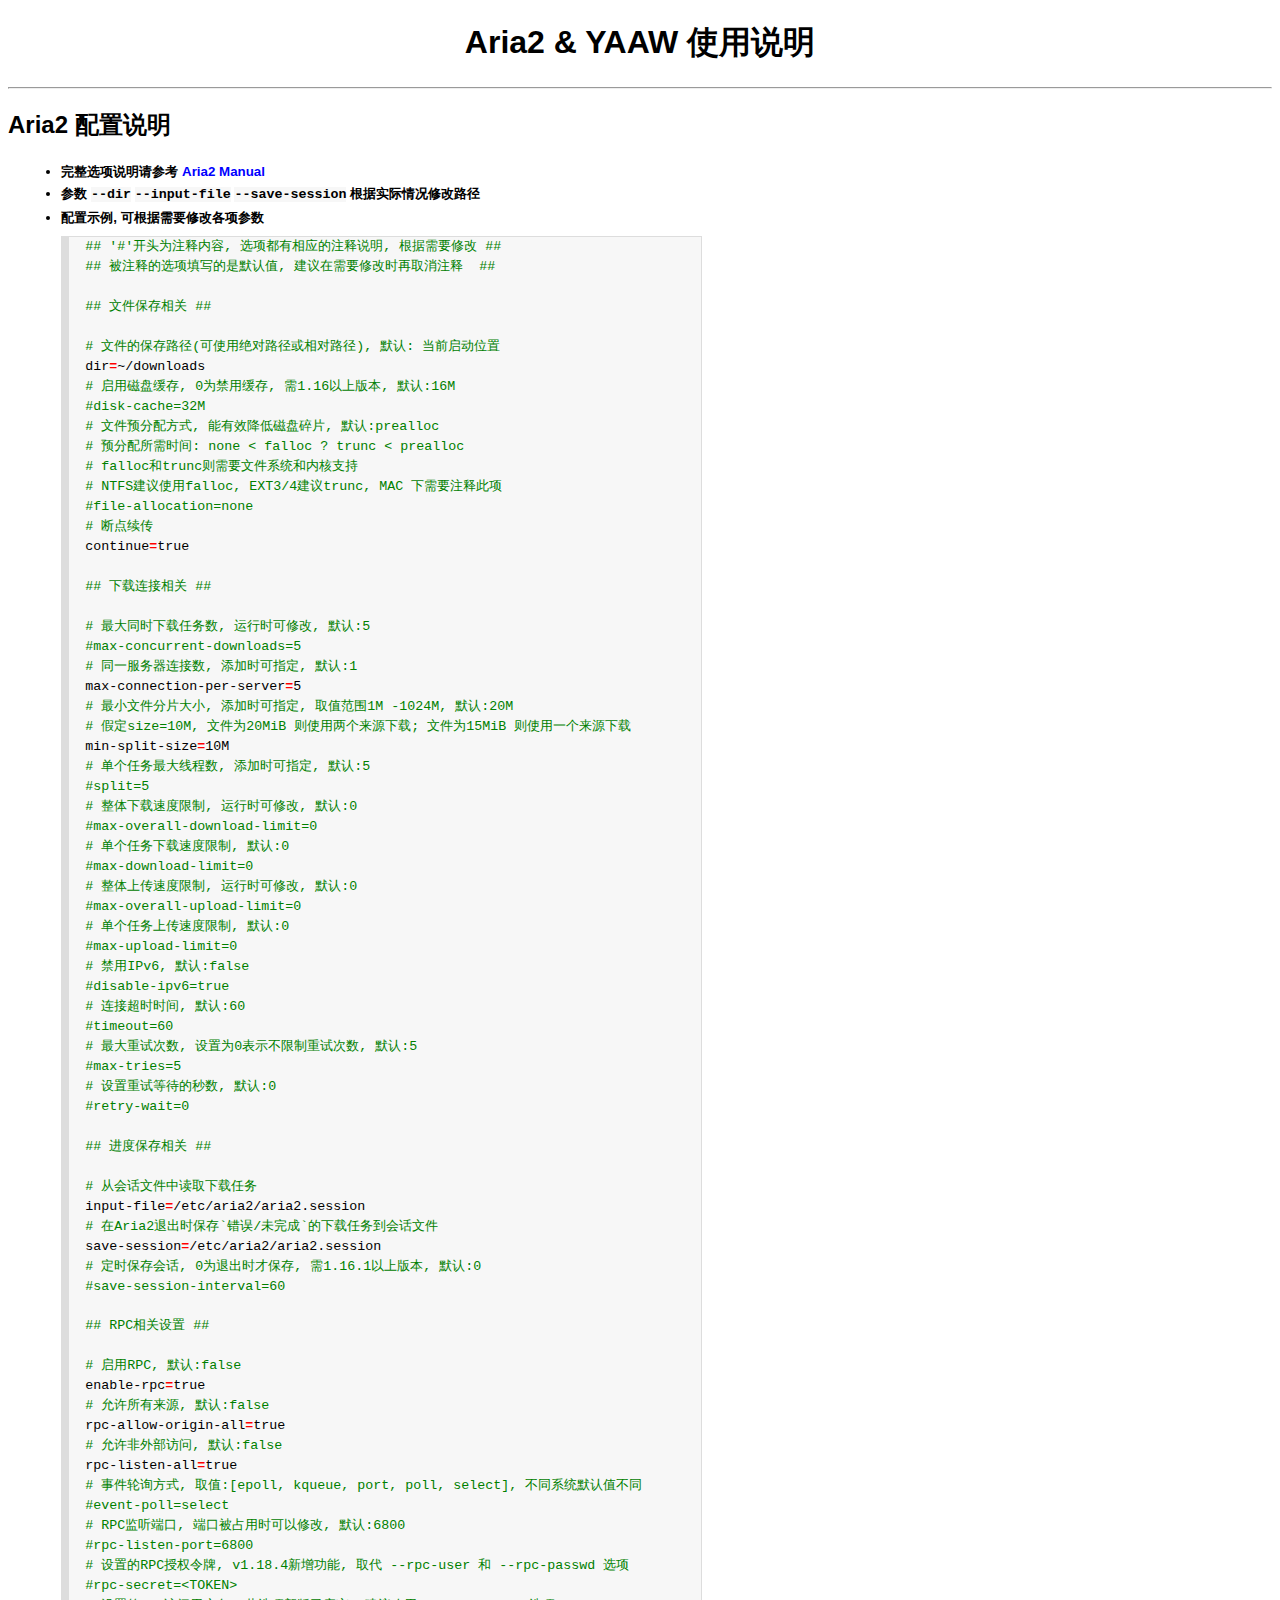
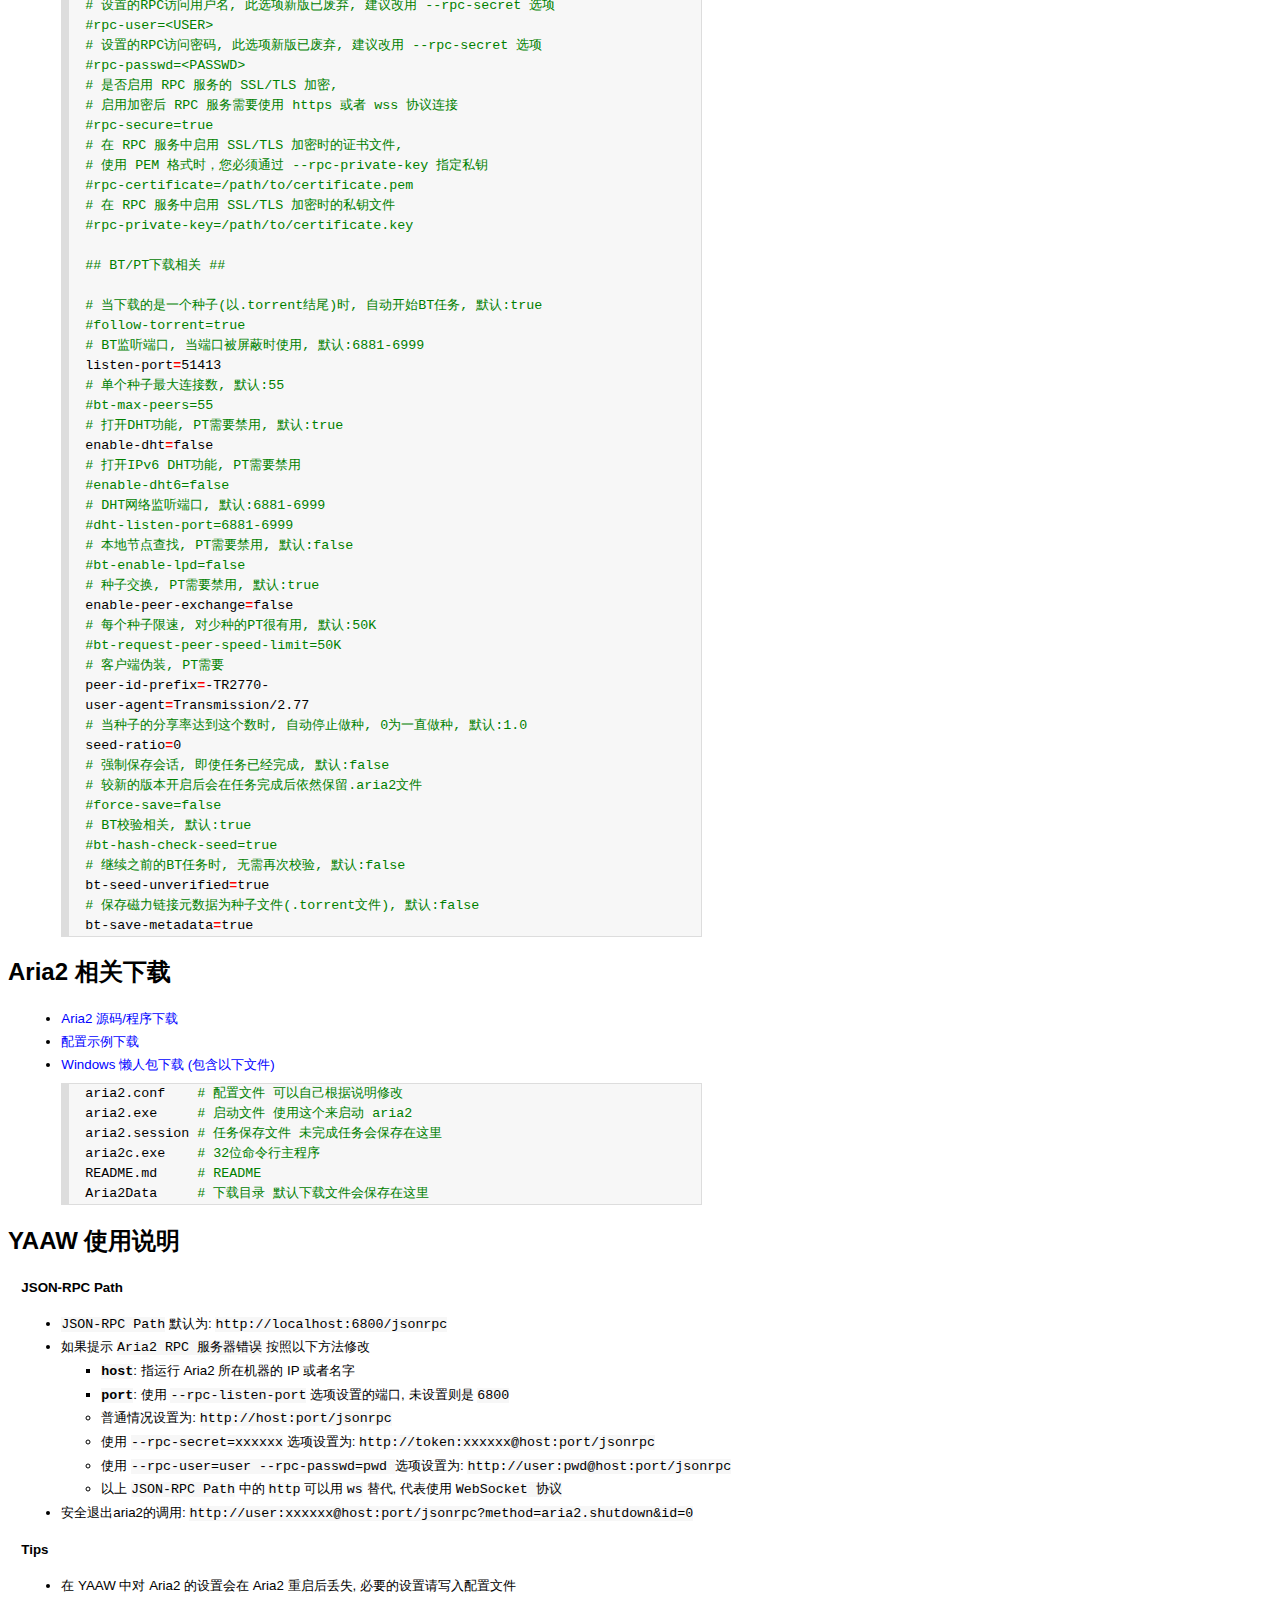
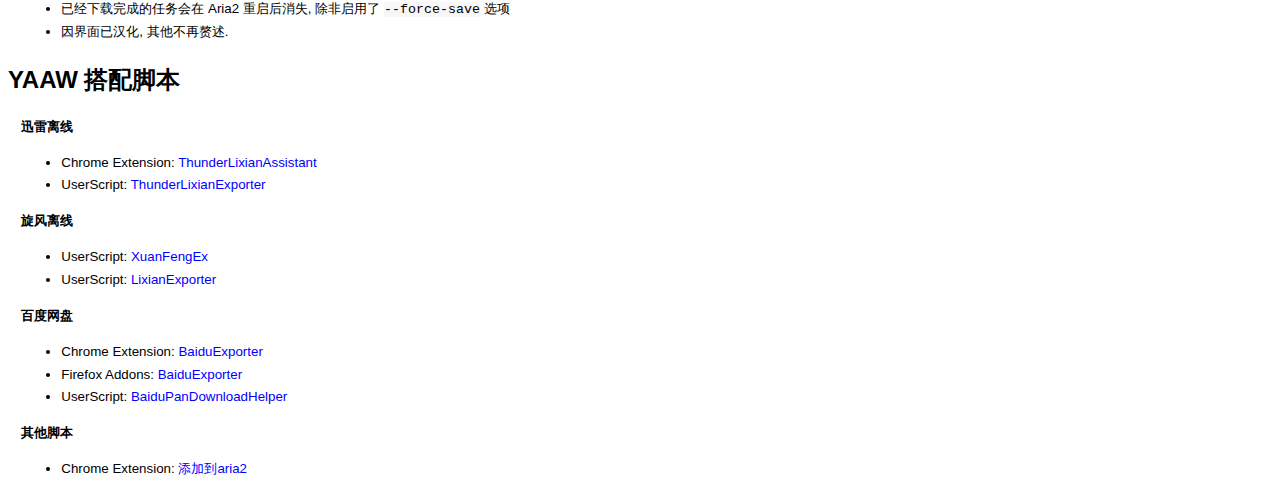
<file: usage.html>
<!DOCTYPE html>
<html lang="zh-Hans">
<head>
	<meta charset="utf-8" />
	<title>Aria2 & YAAW 使用说明</title>
	<meta name="viewport" content="initial-scale=1, maximum-scale=1, minimum-scale=1, user-scalable=no, width=device-width">
	<meta name="author" content="aa65535" />
	<link href="favicon.ico" rel="shortcut icon" type="image/ico" />
	<meta name="keywords" content="aria2,yaaw,aria2使用说明,aria2配置说明,aria2脚本" />
	<meta name="description" content="Aria2 & YAAW 使用说明" />
	<style type="text/css">
		body {
			font: 12pt 'Hiragino Sans GB','Wenquanyi Micro Hei','Microsoft YaHei',sans-serif;
			font-size: 12pt;
			color: #000000;
			margin-bottom: 2em;
		}
		h1 { text-align: center; }
		a { text-decoration: none; color: #0000ff; }
		b { font-weight: 700; }
		.code, code {
			font-family: Monaco,Consolas,monospace;
			font-size: 10pt;
			background: #F7F7F7;
		}
		.code {
			width: 45em;
			margin: 0.5em 0;
			padding: 0 1.2em;
			border: 1px solid #DDD;
			border-left: 8px solid #DDD;
			line-height: 1.5;
			display: block;
		}
		.content {
			line-height: 1.7;
			font-size: 10pt;
			margin-left: 1em;
		}
		.sc1 { color: #008000; }
		.sc3 { font-weight: bold; color: #FF0000; }
		@media (prefers-color-scheme: dark) {
			body { background-color: #000000; color: #ffffff; }
			a { text-decoration: underline; color: #ffff00; }
			.code, code { background: #080808; }
			.code { border: 1px solid #222; border-left: 8px solid #222; }
			.sc1 { color: #ff7fff; }
			.sc3 { color: #00ffff; }
		}
		@media (max-width: 480px) {
			ul { margin-left: 0px; padding-left: 0px; }
			.code { padding-left: 5px; }
		}			
	</style>
</head>
<body>
	<h1>Aria2 & YAAW 使用说明</h1>
	<hr>
	<h2>Aria2 配置说明</h2>
	<div class="content">
		<ul>
			<li><b>完整选项说明请参考 <a href="https://aria2.github.io/manual/en/html/aria2c.html" target="_blank">Aria2 Manual</a></b></li>
			<li><b>参数 <code>--dir</code> <code>--input-file</code> <code>--save-session</code> 根据实际情况修改路径</b></li>
			<li><b>配置示例, 可根据需要修改各项参数</b>
			<pre class="code"><span class="sc1">## '#'开头为注释内容, 选项都有相应的注释说明, 根据需要修改 ##
## 被注释的选项填写的是默认值, 建议在需要修改时再取消注释  ##
</span><span class="sc0">
</span><span class="sc1">## 文件保存相关 ##
</span><span class="sc0">
</span><span class="sc1"># 文件的保存路径(可使用绝对路径或相对路径), 默认: 当前启动位置
</span><span class="sc5">dir</span><span class="sc3">=</span><span class="sc0">~/downloads
</span><span class="sc1"># 启用磁盘缓存, 0为禁用缓存, 需1.16以上版本, 默认:16M
#disk-cache=32M
# 文件预分配方式, 能有效降低磁盘碎片, 默认:prealloc
# 预分配所需时间: none &lt; falloc ? trunc &lt; prealloc
# falloc和trunc则需要文件系统和内核支持
# NTFS建议使用falloc, EXT3/4建议trunc, MAC 下需要注释此项
#file-allocation=none
# 断点续传
</span><span class="sc5">continue</span><span class="sc3">=</span><span class="sc0">true

</span><span class="sc1">## 下载连接相关 ##
</span><span class="sc0">
</span><span class="sc1"># 最大同时下载任务数, 运行时可修改, 默认:5
#max-concurrent-downloads=5
# 同一服务器连接数, 添加时可指定, 默认:1
</span><span class="sc5">max-connection-per-server</span><span class="sc3">=</span><span class="sc0">5
</span><span class="sc1"># 最小文件分片大小, 添加时可指定, 取值范围1M -1024M, 默认:20M
# 假定size=10M, 文件为20MiB 则使用两个来源下载; 文件为15MiB 则使用一个来源下载
</span><span class="sc5">min-split-size</span><span class="sc3">=</span><span class="sc0">10M
</span><span class="sc1"># 单个任务最大线程数, 添加时可指定, 默认:5
#split=5
# 整体下载速度限制, 运行时可修改, 默认:0
#max-overall-download-limit=0
# 单个任务下载速度限制, 默认:0
#max-download-limit=0
# 整体上传速度限制, 运行时可修改, 默认:0
#max-overall-upload-limit=0
# 单个任务上传速度限制, 默认:0
#max-upload-limit=0
# 禁用IPv6, 默认:false
#disable-ipv6=true
# 连接超时时间, 默认:60
#timeout=60
# 最大重试次数, 设置为0表示不限制重试次数, 默认:5
#max-tries=5
# 设置重试等待的秒数, 默认:0
#retry-wait=0
</span><span class="sc0">
</span><span class="sc1">## 进度保存相关 ##
</span><span class="sc0">
</span><span class="sc1"># 从会话文件中读取下载任务
</span><span class="sc5">input-file</span><span class="sc3">=</span><span class="sc0">/etc/aria2/aria2.session
</span><span class="sc1"># 在Aria2退出时保存`错误/未完成`的下载任务到会话文件
</span><span class="sc5">save-session</span><span class="sc3">=</span><span class="sc0">/etc/aria2/aria2.session
</span><span class="sc1"># 定时保存会话, 0为退出时才保存, 需1.16.1以上版本, 默认:0
#save-session-interval=60
</span><span class="sc0">
</span><span class="sc1">## RPC相关设置 ##
</span><span class="sc0">
</span><span class="sc1"># 启用RPC, 默认:false
</span><span class="sc5">enable-rpc</span><span class="sc3">=</span><span class="sc0">true
</span><span class="sc1"># 允许所有来源, 默认:false
</span><span class="sc5">rpc-allow-origin-all</span><span class="sc3">=</span><span class="sc0">true
</span><span class="sc1"># 允许非外部访问, 默认:false
</span><span class="sc5">rpc-listen-all</span><span class="sc3">=</span><span class="sc0">true
</span><span class="sc1"># 事件轮询方式, 取值:[epoll, kqueue, port, poll, select], 不同系统默认值不同
#event-poll=select
# RPC监听端口, 端口被占用时可以修改, 默认:6800
#rpc-listen-port=6800
# 设置的RPC授权令牌, v1.18.4新增功能, 取代 --rpc-user 和 --rpc-passwd 选项
#rpc-secret=&lt;TOKEN&gt;
# 设置的RPC访问用户名, 此选项新版已废弃, 建议改用 --rpc-secret 选项
#rpc-user=&lt;USER&gt;
# 设置的RPC访问密码, 此选项新版已废弃, 建议改用 --rpc-secret 选项
#rpc-passwd=&lt;PASSWD&gt;
# 是否启用 RPC 服务的 SSL/TLS 加密,
# 启用加密后 RPC 服务需要使用 https 或者 wss 协议连接
#rpc-secure=true
# 在 RPC 服务中启用 SSL/TLS 加密时的证书文件,
# 使用 PEM 格式时，您必须通过 --rpc-private-key 指定私钥
#rpc-certificate=/path/to/certificate.pem
# 在 RPC 服务中启用 SSL/TLS 加密时的私钥文件
#rpc-private-key=/path/to/certificate.key
</span><span class="sc0">
</span><span class="sc1">## BT/PT下载相关 ##
</span><span class="sc0">
</span><span class="sc1"># 当下载的是一个种子(以.torrent结尾)时, 自动开始BT任务, 默认:true
#follow-torrent=true
# BT监听端口, 当端口被屏蔽时使用, 默认:6881-6999
</span><span class="sc5">listen-port</span><span class="sc3">=</span><span class="sc0">51413
</span><span class="sc1"># 单个种子最大连接数, 默认:55
#bt-max-peers=55
# 打开DHT功能, PT需要禁用, 默认:true
</span><span class="sc5">enable-dht</span><span class="sc3">=</span><span class="sc0">false
</span><span class="sc1"># 打开IPv6 DHT功能, PT需要禁用
#enable-dht6=false
# DHT网络监听端口, 默认:6881-6999
#dht-listen-port=6881-6999
# 本地节点查找, PT需要禁用, 默认:false
#bt-enable-lpd=false
# 种子交换, PT需要禁用, 默认:true
</span><span class="sc5">enable-peer-exchange</span><span class="sc3">=</span><span class="sc0">false
</span><span class="sc1"># 每个种子限速, 对少种的PT很有用, 默认:50K
#bt-request-peer-speed-limit=50K
# 客户端伪装, PT需要
</span><span class="sc5">peer-id-prefix</span><span class="sc3">=</span><span class="sc0">-TR2770-
</span><span class="sc5">user-agent</span><span class="sc3">=</span><span class="sc0">Transmission/2.77
</span><span class="sc1"># 当种子的分享率达到这个数时, 自动停止做种, 0为一直做种, 默认:1.0
</span><span class="sc5">seed-ratio</span><span class="sc3">=</span><span class="sc0">0
</span><span class="sc1"># 强制保存会话, 即使任务已经完成, 默认:false
# 较新的版本开启后会在任务完成后依然保留.aria2文件
#force-save=false
# BT校验相关, 默认:true
#bt-hash-check-seed=true
# 继续之前的BT任务时, 无需再次校验, 默认:false
</span><span class="sc5">bt-seed-unverified</span><span class="sc3">=</span><span class="sc0">true
</span><span class="sc1"># 保存磁力链接元数据为种子文件(.torrent文件), 默认:false
</span><span class="sc5">bt-save-metadata</span><span class="sc3">=</span><span class="sc0">true</span>
</pre>
			</li>
		</ul>
	</div>
	<h2>Aria2 相关下载</h2>
	<div class="content">
		<ul>
			<li><a href="https://github.com/aria2/aria2/releases/latest" target="_blank">Aria2 源码/程序下载</a></li>
			<li><a href="https://aria2c.com/archiver/aria2.conf" target="_blank">配置示例下载</a></li>
			<li><a href="https://aria2c.com/archiver/aria2.zip" target="_blank">Windows 懒人包下载 (包含以下文件)</a>
				<pre class="code">aria2.conf    <span class="sc1"># 配置文件 可以自己根据说明修改</span>
aria2.exe     <span class="sc1"># 启动文件 使用这个来启动 aria2</span>
aria2.session <span class="sc1"># 任务保存文件 未完成任务会保存在这里</span>
aria2c.exe    <span class="sc1"># 32位命令行主程序</span>
README.md     <span class="sc1"># README</span>
Aria2Data     <span class="sc1"># 下载目录 默认下载文件会保存在这里</span></pre>
			</li>
		</ul>
	</div>
	<h2>YAAW 使用说明</h2>
	<div class="content">
		<b>JSON-RPC Path</b>
		<ul>
			<li><code>JSON-RPC Path</code> 默认为: <code>http://localhost:6800/jsonrpc</code></li>
			<li>如果提示 <code>Aria2 RPC 服务器错误</code> 按照以下方法修改
				<ul style="list-style-type: square;">
					<li><b><code>host</code></b>: 指运行 Aria2 所在机器的 IP 或者名字</li>
					<li><b><code>port</code></b>: 使用 <code>--rpc-listen-port</code> 选项设置的端口, 未设置则是 <code>6800</code></li>
				</ul>
				<ul style="list-style-type: circle;">
					<li>普通情况设置为: <code>http://host:port/jsonrpc</code></li>
					<li>使用 <code>--rpc-secret=xxxxxx</code> 选项设置为: <code>http://token:<a href="/cdn-cgi/l/email-protection" class="__cf_email__" data-cfemail="89f1f1f1f1f1f1c9e1e6fafd">[email&#160;protected]</a>:port/jsonrpc</code></li>
					<li>使用 <code>--rpc-user=user --rpc-passwd=pwd </code> 选项设置为: <code>http://user:<a href="/cdn-cgi/l/email-protection" class="__cf_email__" data-cfemail="a5d5d2c1e5cdcad6d1">[email&#160;protected]</a>:port/jsonrpc</code></li>
					<li>以上 <code>JSON-RPC Path</code> 中的 <code>http</code> 可以用 <code>ws</code> 替代, 代表使用 <code>WebSocket 协议</code></li>
					<!-- <li>当使用 <a href="https://aria2c.com" target="_blank">https://aria2c.com</a> 访问时, 需要使用 <code>https</code> 或 <code>wss</code> 协议</li> -->
				</ul>
			</li>
			<li>安全退出aria2的调用: <code>http://user:<a href="/cdn-cgi/l/email-protection" class="__cf_email__" data-cfemail="89f1f1f1f1f1f1c9e1e6fafd">[email&#160;protected]</a>:port/jsonrpc?method=aria2.shutdown&amp;id=0</code></li>
		</ul>
		<b>Tips</b>
		<ul>
			<li>在 YAAW 中对 Aria2 的设置会在 Aria2 重启后丢失, 必要的设置请写入配置文件</li>
			<li>已经下载完成的任务会在 Aria2 重启后消失, 除非启用了 <code>--force-save</code> 选项</li>
			<li>因界面已汉化, 其他不再赘述.</li>
		</ul>
	</div>
	<h2>YAAW 搭配脚本</h2>
	<div class="content">
		<b>迅雷离线</b>
		<ul>
			<li title="可以方便的把迅雷离线的下载地址导出到aria2/aria2-rpc/wget/IDM/Orbit，支持YAAW">Chrome Extension: <a href="https://chrome.google.com/webstore/detail/eehlmkfpnagoieibahhcghphdbjcdmen" target="_blank">ThunderLixianAssistant</a></li>
			<li title="将迅雷离线地址导出成aria2/wget等下载命令，方便Linux/Mac用户使用">UserScript: <a href="https://github.com/binux/ThunderLixianExporter" target="_blank">ThunderLixianExporter</a></li>
		</ul>
		<b>旋风离线</b>
		<ul>
			<li title="QQ旋风网页版离线下载增强">UserScript: <a href="https://greasyfork.org/scripts/354-xuanfengex" target="_blank">XuanFengEx</a></li>
			<li title="QQ旋风、迅雷离线、QQ旋风分享导出Aria2">UserScript: <a href="https://greasyfork.org/scripts/2398-lixianexporter" target="_blank">LixianExporter</a></li>
		</ul>
		<b>百度网盘</b>
		<ul>
			<li title="可以方便的把百度网盘的下载地址导出到aria2/aria2-rpc，支持YAAW">Chrome Extension: <a href="https://chrome.google.com/webstore/detail/mjaenbjdjmgolhoafkohbhhbaiedbkno" target="_blank">BaiduExporter</a></li>
			<li title="可以方便的把百度网盘的下载地址导出到aria2/aria2-rpc，支持YAAW">Firefox Addons: <a href="https://github.com/acgotaku/BaiduExporter" target="_blank">BaiduExporter</a></li>
			<li title="批量导出百度盘的下载链接">UserScript: <a href="https://greasyfork.org/scripts/294-baidupandownloadhelper" target="_blank">BaiduPanDownloadHelper</a></li>
		</ul>
		<b>其他脚本</b>
		<ul>
			<li title="用Aria2接管chrome的下载">Chrome Extension: <a href="https://chrome.google.com/webstore/detail/nimeojfecmndgolmlmjghjmbpdkhhogl" target="_blank">添加到aria2</a></li>
		</ul>
	</div>
<script>!function(e,t,r,n,c,h,o){function a(e,t,r,n){for(r='',n='0x'+e.substr(t,2)|0,t+=2;t<e.length;t+=2)r+=String.fromCharCode('0x'+e.substr(t,2)^n);return r}try{for(c=e.getElementsByTagName('a'),o='/cdn-cgi/l/email-protection#',n=0;n<c.length;n++)try{(t=(h=c[n]).href.indexOf(o))>-1&&(h.href='mailto:'+a(h.href,t+o.length))}catch(e){}for(c=e.querySelectorAll('.__cf_email__'),n=0;n<c.length;n++)try{(h=c[n]).parentNode.replaceChild(e.createTextNode(a(h.getAttribute('data-cfemail'),0)),h)}catch(e){}}catch(e){}}(document);</script></body>
</html>
</file>
